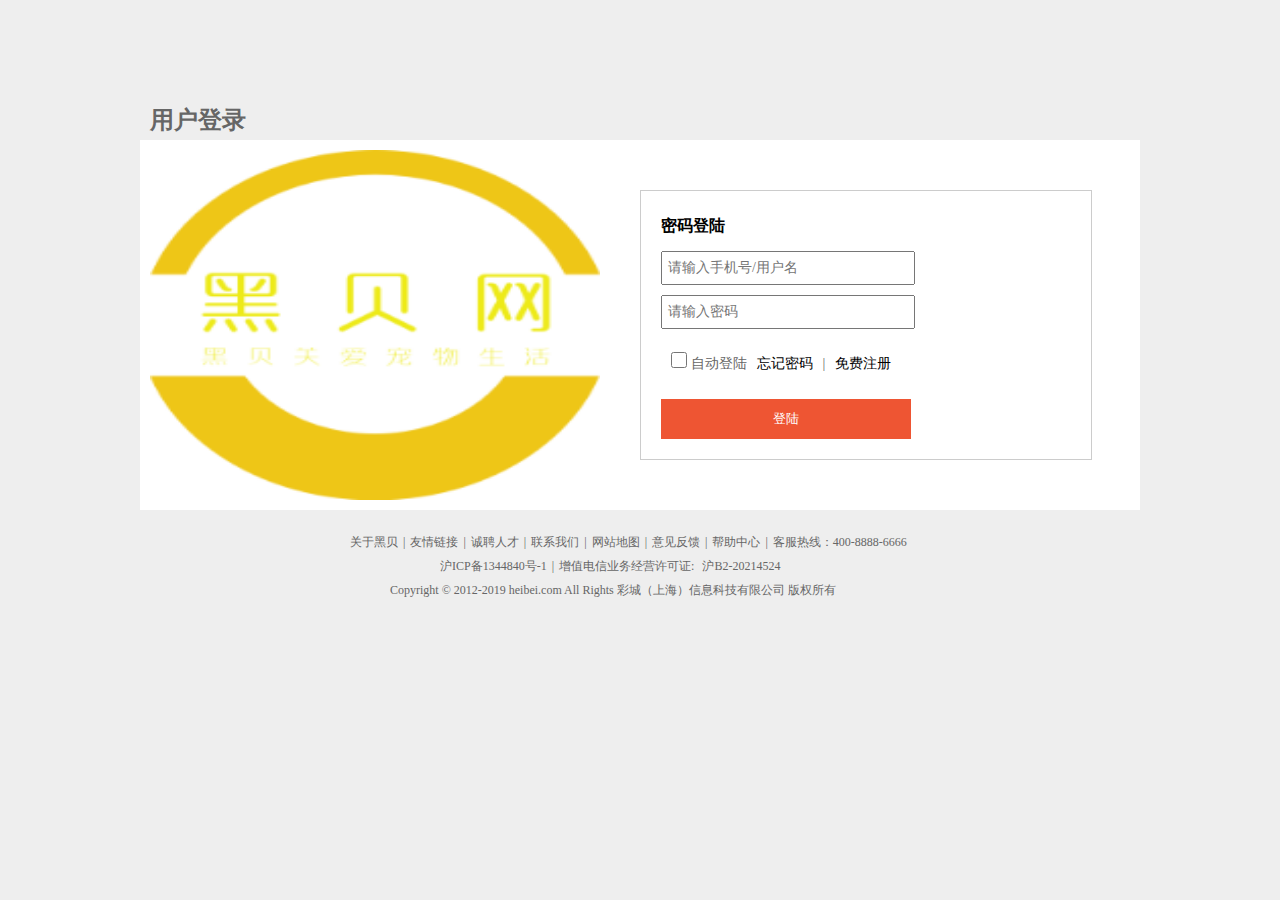
<file: pets/login.html>
<!DOCTYPE html>
<html lang="en">
<head>
    <meta charset="UTF-8">
    <meta name="viewport" content="width=device-width, initial-scale=1.0">
    <meta http-equiv="X-UA-Compatible" content="ie=edge">
    <title>黑贝宠物</title>
    <link rel="stylesheet" href="css/public.css">
    <link rel="stylesheet" href="css/style.css">
    <link rel="stylesheet" href="css/login.css">
</head>
<body>

<section class="login">
    <div class="margin">
        <div class="kong"></div>
        <div class="login_t">
            <h3>用户登录</h3> 
        </div>
        <div class="login_c">
            <img class="bn" src="images/logo.png" alt="">
            <div class="form">
                <h3>密码登陆</h3>
                <div class="f1">
                    <input class="user" type="text" placeholder="请输入手机号/用户名">
                    <span>账号不存在</span>
                </div>
                <div class="f2">
                    <input class="pass" type="password" placeholder="请输入密码">
                    <span>密码错误</span>
                </div>
                <div class="zi">
                    <label for="save">
                        <input class="check" type="checkbox" id="save">
                        自动登陆
                    </label>
                    <a href="#" class="forget">忘记密码</a>
                    <span>|</span>
                    <a href="http://localhost:7666/register.html" class="register">免费注册</a>
                </div>
                <button class="btn">登陆</button>
            </div>
        </div>

    </div>
</section>

    <footer class="margin">
        <div class="f1">
            <a href="#">关于黑贝</a>
            <span>|</span>
            <a href="#">友情链接</a>
            <span>|</span>
            <a href="#">诚聘人才</a>
            <span>|</span>
            <a href="#">联系我们</a>
            <span>|</span>
            <a href="#">网站地图</a>
            <span>|</span>
            <a href="#">意见反馈</a>
            <span>|</span>
            <a href="#">帮助中心</a>
            <span>|</span>
            <p>客服热线：400-8888-6666</p>
        </div>
        <div class="f2">
            <a href="#">沪ICP备1344840号-1</a>
            <span>|</span>
            <p> 增值电信业务经营许可证: </p>
            <a href="#"> 沪B2-20214524</a>
        </div>
        <p class="f3">Copyright © 2012-2019 heibei.com All Rights 彩城（上海）信息科技有限公司 版权所有</p>
    </footer>
</body>
<script src="js/cookie.js"></script>
<script src="js/login.js"></script>
</html>
</file>
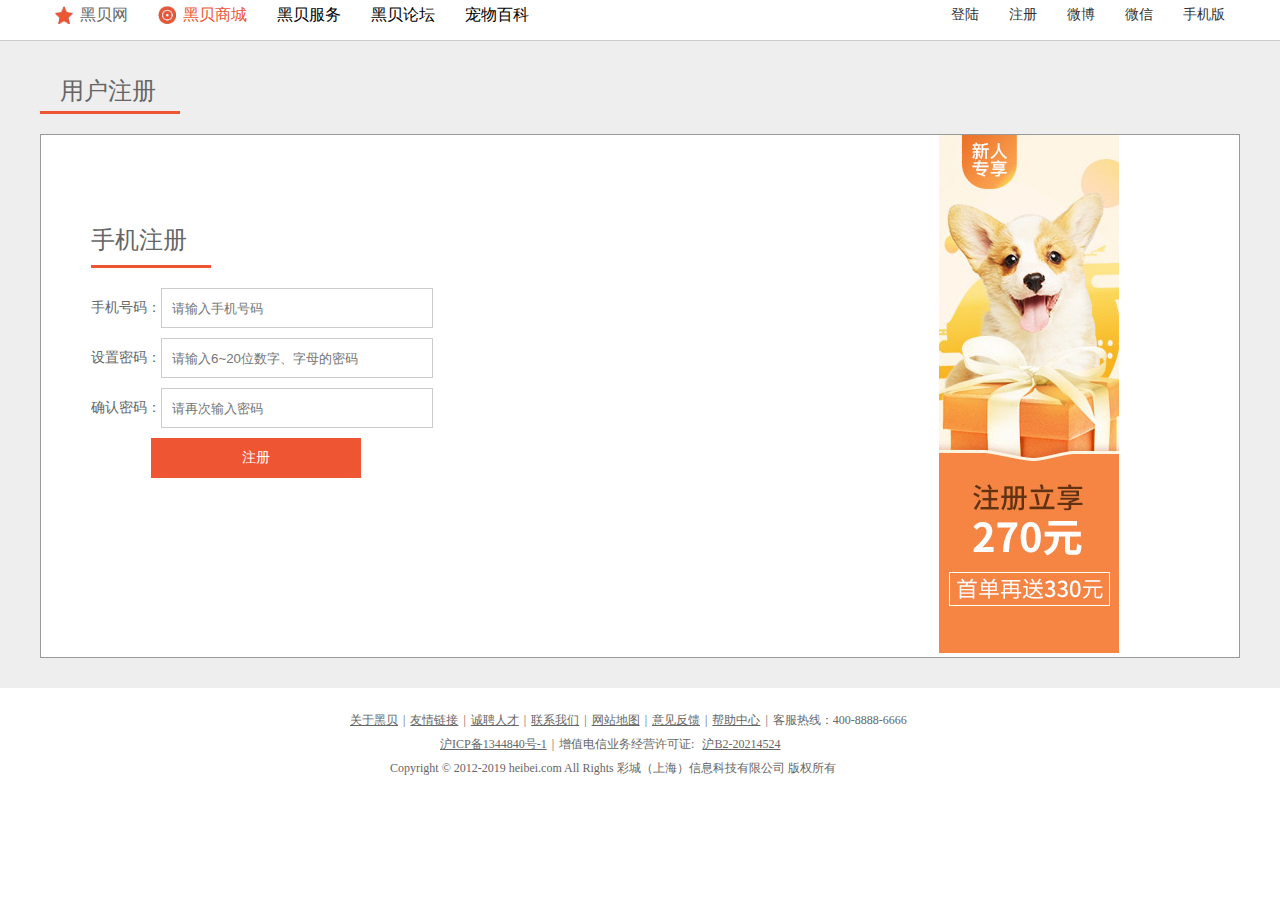
<file: pets/register.html>
<!DOCTYPE html>
<html lang="en">
<head>
    <meta charset="UTF-8">
    <meta name="viewport" content="width=device-width, initial-scale=1.0">
    <meta http-equiv="X-UA-Compatible" content="ie=edge">
    <title>注册账号</title>
    <link rel="stylesheet" href="css/style.css">
    <link rel="stylesheet" href="css/register.css">
</head>
<body>
   <header >
       <div class="margin">
           <div class="header-l">
               <a href="http://localhost:7666/index.html">黑贝网</a>
               <a href="#">黑贝商城</a>
               <a href="#">黑贝服务</a>
               <a href="#">黑贝论坛</a>
               <a href="#">宠物百科</a>
           </div>
           <div class="header-r">
               <a href="#">登陆</a>
               <a href="#">注册</a>
               <a href="#">微博</a>
               <a href="#">微信</a>
               <a href="#">手机版</a>
           </div>

       </div>
   </header>
   <main >
       <div class="margin">
           <h3 class="h3">用户注册</h3>
               <div class="m-l">
                   <div class="l-box">
                       <h4>手机注册</h4>
                       <div class="box-1">
                           <span>手机号码：</span>
                           <input class="tel" type="text" placeholder="请输入手机号码"  value="">
                           <div class="t1">请输入手机号码</div>
                           <div class="t2">输入正确</div>
                           <div class="t3">请输入正确的手机号码</div>
                           <div class="t4">手机号已被注册</div>
                       </div>
                       <div class="box-2">
                           <span>设置密码：</span>
                           <input class="pass" type="password" placeholder="请输入6~20位数字、字母的密码">
                            <div class="p1">请输入密码</div>
                            <div class="p2">输入正确</div>
                            <div class="p3">请输入正确的密码</div>
                       </div>
                       <div class="box-3">
                           <span>确认密码：</span>
                           <input class="pass2" type="password" placeholder="请再次输入密码">
                            <div class="pt1">请再次输入密码</div>
                            <div class="pt2">输入正确</div>
                            <div class="pt3">请输入相同的密码</div>
                       </div>
                        <div class="box-4">
                            <a class="zhu" href="#">注册</a>
                        </div>
                   </div>
                   <div class="success">
                       <h3>恭喜您！注册成功</h3>
                       <p>3秒后跳转</p>
                   </div>
                   <div class="m-r">
                       <img src="images/r3.jpg" alt="">
                   </div>
               </div>

       </div>
   </main>

   <footer class="margin">
    <div class="f1">
        <a href="#">关于黑贝</a>
        <span>|</span>
        <a href="#">友情链接</a>
        <span>|</span>
        <a href="#">诚聘人才</a>
        <span>|</span>
        <a href="#">联系我们</a>
        <span>|</span>
        <a href="#">网站地图</a>
        <span>|</span>
        <a href="#">意见反馈</a>
        <span>|</span>
        <a href="#">帮助中心</a>
        <span>|</span>
        <p>客服热线：400-8888-6666</p>
    </div>
    <div class="f2">
        <a href="#">沪ICP备1344840号-1</a>
        <span>|</span>
        <p> 增值电信业务经营许可证: </p>
        <a href="#"> 沪B2-20214524</a>
    </div>
    <p class="f3">Copyright © 2012-2019 heibei.com All Rights 彩城（上海）信息科技有限公司 版权所有</p>
</footer>

</body>
<script src="js/cookie.js"></script>
<script src="js/register.js"></script>
</html>
</file>
<file: pets/css/public.css>
@charset "utf-8";
/* CSS Document */
body,ol,ul,h1,h2,h3,h4,h5,h6,p,th,td,dl,dd,form,fieldset,legend,input,textarea,select,td{margin:0;padding:0;}
body{font:12px  "宋体"; word-wrap:break-word;}
a,u,s,del{color:#000;text-decoration:none} 
fieldset ,a img,.bor0{border:0;}
i,em,b{font-style:normal;font-weight:100;}
li{list-style:none;}
img{vertical-align:middle;}
table{border-collapse:collapse;}/*合并边框*/
textarea{resize:none;/*禁止拖动*/}
.ind2{text-indent:2em;}

/*溢出隐藏*/
.over{white-space:nowrap;overflow:hidden;text-overflow:ellipsis;}

/*图片垂直对齐*/
.valign{text-align:center;}
.valign img{vertical-align:middle;}
.valign:after{content:"";display:inline-block;vertical-align:middle;height:100%;}

/*万能清除法*/
.clear:before{content:"";display:table;}/*阻止margin-top向上传递*/
.clear:after{content:"";display:block;clear:both;}/*清除浮动*/

/*弹性盒水平垂直居中*/
.flexc{display:flex;justify-content:center;align-items:center;}
</file>
<file: pets/css/style.css>
@charset "utf-8";

.margin{width:1200px;margin: 0 auto;}

header{height: 30px;border-bottom: 1px solid #ccc;}
header .header-l{float: left;}
header .header-l>a{font:16px/30px "";float: left;margin: 0 15px;}
header .header-l a:nth-child(1){color: #666;background: url(../images/wujiaoxing.png)no-repeat left;background-size: 18px 18px;padding-left: 25px;}
header .header-l a:nth-child(1):hover{color: #ee5533;}
header .header-l a:nth-child(2){color: #ee5533;background: url(../images/map.png)no-repeat left;background-size: 18px 18px;padding-left: 25px;
position: relative;}
header .header-l a:nth-child(2) img{position: absolute;top: 40%;left: 65px;}

header .header-r{float: right;}
header .header-r>a{float: left;margin: 0 15px;font: 14px/30px "";color: #333;}
header .header-r>span{float: left;font: 14px/30px "";color: #ccc;}
header .header-r a:hover{color: #ee5533;text-decoration: underline;}
header .header-r a img{margin-right: 5px;}
header .header-r .out{float: left;font: 14px/30px "";margin: 0 15px;color: #999;cursor: pointer;display: none;}
header .header-r .te{position: relative;float: left;margin: 0 15px;font: 14px/30px "";color: #333;width: 100px;}
header .header-r .te img{margin: 0 10px;}
header .header-r .te:hover ul{display: block;}
header .header-r .te ul{position: absolute;width: 100%;display: none;background: #fff;z-index: 999;padding: 0 5px;}
header .header-r .te ul li{border-bottom: 1px dashed #999;overflow: hidden;}
header .header-r .te ul li i{float:left;width:20px;height:20px;background: url(../images/bg.png)no-repeat left;margin: 3px 5px;}
header .header-r .te ul li:nth-child(1) i{background-position: -27px 0;}
header .header-r .te ul li:nth-child(2) i{background-position: -54px 0;}
header .header-r .te ul li:nth-child(3) i{background-position: 0 0;}
header .header-r .te ul li a{float:left;font: 14px/26px "";padding-left: 5px;}

header .header-r .te1{float: left;position: relative;}
header .header-r .te1:hover .tel{display: block;}
header .header-r .te1>a{display:block;font:14px/30px "";margin: 0 15px;}
header .header-r .te1 .tel{position: absolute;border: 1px solid #999;padding: 10px;width:250px;display: none;left: -200px;background: #fff;z-index: 999;}
header .header-r .te1 .tel img{float: left;width: 110px;height: 110px;}
header .header-r .te1 .tel .tel-n{float: left;margin-left: 10px;}
header .header-r .te1 .tel .tel-n span{color: #ee5533;font:14px/16px "";display: block;}
header .header-r .te1 .tel .tel-n p{font:14px/30px "";color: #666}
header .header-r .te1 .tel .tel-n a{display: block;font:14px/22px "";color: #666;border: 1px solid #999;margin: 4px;
text-decoration:none;text-indent: 5px;width: 90px;padding: 0 3px;}
header .header-r .te1 .tel .tel-n a:hover{background: rgba(0, 0, 0, 0.1);}
header .header-r .te1 .tel .tel-n a i{float: left;width:20px;height:20px;background: url(../images/bg.png)no-repeat left;}
header .header-r .te1 .tel .tel-n a:nth-child(4) i {background-position: -57px -26px;}
header .header-r .te1 .tel .tel-n a:nth-child(5) i {background-position: -28px -23px;}

.banner img{width: 100%;height: 80px;}

.form_top{display: flex;justify-content: space-between;align-items: center;padding: 10px;}
.form_top .logo{float: left;background: url(../images/bg.png)no-repeat left;width: 181px;height: 110px;background-position: 0 -64px;}
.form_top .search{float: left;margin-top: 50px;}
.form_top .search .txt{float: left;width: 500px;height: 35px; border: 2px solid #ee5533;background: none;text-indent: 8px;font: 16px/35px "";
outline: none;}
.form_top .search .btn{float: left;width: 60px;height: 39px;color: #fff;background: #ee5533;border: none;}
.form_top .search .search-b{color: #999;font:14px/22px "";}
.form_top .search .search-b a{color: #999;margin: 0 5px;}
.form_top .search .search-b a:hover{color: #ee5533}
.form_top .img1{position: relative;width: 268px;height: 125px;}
.form_top .img1 img{position: absolute;left: 0;top: 0;}


nav{background: #cc2200;height: 40px;}
nav .h3{float: left;position: relative;}
nav .h3 .one {width: 200px;display: flex;align-items: center;}
nav .h3 .one p{float: left;font: 16px/40px "";text-align: center;color: #fff;margin:0 10px;}
nav .h3 .one i{float: right;width:20px;height:13px;background: url(../images/bg.png)no-repeat right;background-position: -116px 0;margin:0 10px 0 20px;}
nav .h3 .two{position: absolute;top:40px;left: 0;background: #fff;border: 1px solid #cc2200;z-index: 99;}
nav .h3 .two .two_l{padding: 8px;border-bottom: 1px solid #eee;}
nav .h3 .two .two_l h3{height: 24px;}
nav .h3 .two .two_l h3 i{float: left;width: 23px;height: 23px;background: url(../images/bg.png)no-repeat right;margin-right: 8px;}
nav .h3 .two .two_l h3 a{float: left;font: 16px/24px "";}
nav .h3 .two .two_l h3 span{float: right;color: #ccc;}
nav .h3 .two a:hover{color: #cc2200;text-decoration: underline;}
nav .h3 .two .two_n a{padding-right: 25px;font: 14px/24px "";}
nav .h3 .two .two_l h3 .i1{background-position: -206px 0;}
nav .h3 .two .two_l h3 .i2{background-position: -303px 0;}
nav .h3 .two .two_l h3 .i3{background-position: -239px 0;}
nav .h3 .two .two_l h3 .i4{background-position: -271px 0;}
nav .h3 .two .two_l h3 .i5{background-position: -335px 0;}

nav .h3 .two .two_l .three{position: absolute;left: 200px;top: 0;z-index: 999;background: rgba(255, 255, 255);
height: 100%;width: 600px;display: none;padding: 10px;}
nav .h3 .two .two_l .three dl{border-bottom: 1px dotted #999;height: 30px;}
nav .h3 .two .two_l .three dl a{font: 14px/30px "";color: #666;}
nav .h3 .two .two_l .three dl dt{float: left;margin-right: 60px;}
nav .h3 .two .two_l .three dl dt>a{color: #cc2200;}
nav .h3 .two .two_l .three dl dd{float: left;}
nav .h3 .two .two_l .three dl dd>a{margin: 0 5px;}
nav .h3 .two .two_l .three dl dd>a:hover{color: #cc2200;}
nav .h3 .two .two_l:hover  {border: 1px solid #951b03;}
nav .h3 .two .two_l:nth-child(1):hover .three{display: block;}
nav .h3 .two .two_l:nth-child(2):hover .three{display: block;}
nav .h3 .two .two_l:nth-child(3):hover .three{display: block;}
nav .h3 .two .two_l:nth-child(4):hover .three{display: block;}
nav .h3 .two .two_l:nth-child(5):hover .three{display: block;}

nav .list{float: left; }
nav .list li{float: left;}
nav .list li a{display: block;color: #fff;font: 16px/40px "";padding:0 15px;}
nav .list li a.active{background: #951b03;}
nav .list li a:hover{background: #951b03;}

nav .shop{float: right;display: flex;align-items: center;font: 16px/40px "";color: #fff;background: #951b03;
padding:0 10px;cursor: pointer;position: relative;cursor: pointer;}
nav .shop>i{float: left;width: 24px;height: 24px; background: url(../images/bg.png)no-repeat left;background-position: -142px 0;}
nav .shop>button{float: left;margin:0 10px;color: #fff;border: none;background: none;outline: none;cursor: pointer;}
nav .shop>span{float: left;}
nav .shop>.te{display: none;;position: absolute;z-index: 999;background: #fff; top:40px;right: 0;width: 250px;padding: 20px 15px;text-align: center;color:#cc2200;border: 1px solid #951b03; }
nav .shop:hover{background: rgba(255, 255, 255, 0.6);}
nav .shop:hover>i{background-position: -174px 0;}
nav .shop:hover>a{color: #cc2200;}
nav .shop:hover>span{color: #cc2200;}
nav .shop:hover>.te{display: block;}



.main1{background: #eee;height: 448px;margin-bottom: 10px;}
.main1 .margin{background: #fff;height: 448px;}
.main1 .pp1{float: left;}
.main1 .pp1 .wheel{position: relative;margin-left: 200px;width: 800px;height: 360px;overflow: hidden;}
.main1 .pp1 .wheel>a{position: absolute;left: 800px;}
.main1 .pp1 .wheel a:nth-child(1){left: 0;}
.main1 .pp1 .wheel>a img{width: 800px;height: 360px;}
.main1 .pp1 .wheel .btn{position: absolute;z-index: 99;top: 50%;left: 0;right: 0;}
.main1 .pp1 .wheel .btn button{position: absolute;width: 40px;height: 40px;background: rgba(255, 255, 255, 0.5);border: none;}
.main1 .pp1 .wheel .btn button:nth-child(1){left: 0;}
.main1 .pp1 .wheel .btn button:nth-child(2){right: 0;}
.main1 .pp1 .poster{width: 800px;height: 85px;position: relative;margin-left: 200px;}
.main1 .pp1 .poster a{float: left;border-right: 1px solid #ccc;}
.main1 .pp1 .poster a:nth-child(3){border: none;}
.main1 .pp1 .poster img{width: 266px;height: 85px;}

.main1 .main1-r{float: right;}
.main1 .main1-r .margin1-r-b{padding:5px;border-bottom: 1px solid #999;height: 150px;}
.main1 .main1-r h3 .p1{font: 16px/20px "";float: left;}
.main1 .main1-r h3 input{float: left;border: 1px solid #999;background: #fff;color: #999;padding: 0px 3px;cursor: pointer;}
.main1 .main1-r h3 .left{margin:0 8px 0 85px;}
.main1 .main1-r .p2{font: 12px/24px "";text-indent: 5px;display: block;}
.main1 .main1-r h4{font:700 14px/30px "";}
.main1 .main1-r .cha{height: 30px;margin-top: 5px;}
.main1 .main1-r .cha .cha_txt{width: 120px;float: left;height: 20px;background: #ccc;outline: none;text-indent: 3px;}
.main1 .main1-r .cha .cha_btn{width: 50px;border: none;background: #cc2200;float: left;height: 24px;color: #fff;cursor: pointer;}

.main1 .main1-r .tel{border-bottom: 1px solid #ccc;height: 69px;padding: 8px;}
.main1 .main1-r .tel img{width: 70px; height: 70px;float: left;}
.main1 .main1-r .tel .tel_n{float: left;margin-left: 8px;}
.main1 .main1-r .tel .tel_n p{font: 12px/14px "";margin-bottom: 10px;}
.main1 .main1-r .tel .tel_n span{display: block;font: 12px/18px "";color: #cc2200;}



.main2{margin-bottom: 20px;}
.main2 .main2_box{border: 1px solid #ccc;overflow: hidden;}
.main2 .margin>h3{font: 20px/36px "";color: #cc2200;}
.main2 .main2_box .box_n{width: 198px;padding: 10px 0;float: left;}
.main2 .main2_box .box_n>a{margin: 0 30px;}
.main2 .main2_box .box_n img{width: 120px;height: 120px;}
.main2 .main2_box .box_n p{padding: 0 15px;font: 14px/2 "";}
.main2 .main2_box .box_n .box_b{padding: 0 15px;overflow: hidden;}
.main2 .main2_box .box_n .box_b .s1{float: left;font: 14px/2 "";color: #cc2200;}
.main2 .main2_box .box_n .box_b .s2{float: right;font: 12px/28px "";}


.main3{height: 300px;margin-bottom: 20px;}
.main3 .main_top{height: 30px;}
.main3  .main_top h3{font: 20px/30px "";color: #cc2200;float: left;}
.main3  .main_top a{float: right;font: 12px/30px "";}
.main3 .m3_box .main_b{height: 270px;float: left;}
.main3 .m3_box .main_b .te{float: left;margin-right: 10px;width: 190px;height: 270px;}
.main3 .m3_box .main_b .te img{width: 190px;height: 270px;}
.main3 .m3_box .main_b .imgs{float: left;width: 190px;margin-right: 10px;}
.main3 .m3_box .main_b .imgs a{display: block;}
.main3 .m3_box .main_b .imgs a img{display: block;width: 190px;height: 130px;}
.main3 .m3_box .main_b .imgs a:nth-child(1){margin-bottom: 10px;}


.main4{margin-bottom: 20px;}
.main4 .main4_t{border-bottom: 2px solid #ee5533;height: 32px;}
.main4 .main4_t h3{float: left;}
.main4 .main4_t h3 i{float: left;display: block;background: url(../images/bg.png)no-repeat left;background-position: 0 -181px;width: 30px;height: 30px;margin-right: 10px;}
.main4 .main4_t h3 a{float: left;font: 20px/32px "";color: #ee5533;}
.main4 .main4_t a:hover{text-decoration: underline;}
.main4 .main4_t ul{float: left;margin-left: 90px;}
.main4 .main4_t ul li{float: left;}
.main4 .main4_t ul li a{display: block;font: 16px/32px "";color: #666;padding: 0 15px;}
.main4 .main4_t ul li a.active{color: #fff;background: #ee5533;}
.main4 .main4_b{height: 480px;}
.main4 .main4_b .m_l{float: left;}
.main4 .main4_b .m_c{float: left;}
.main4 .main4_b .m_c .c_t{width: 800px;}
.main4 .main4_b .m_c .c_t .box_n{width: 160px;height: 170px;padding: 20px;float: left;}
.main4 .main4_b .m_c .c_t .box_n img{width: 120px;height: 120px;margin: 0 20px}
.main4 .main4_b .m_c .c_t .box_n p{font: 14px/20px "";color: #333;}
.main4 .main4_b .m_c .c_t .box_n .box_b{overflow: hidden;}
.main4 .main4_b .m_c .c_t .box_n .box_b .s1{float: left;font: 14px/24px "";color: #ee5533;}
.main4 .main4_b .m_c .c_t .box_n .box_b .s2{float: right;font: 12px/24px "";color: #666;}
.main4 .main4_b .m_c .c_b {overflow: hidden;width: 800px;border-top: 1px solid #ccc;border-top: 1px solid #ccc;}
.main4 .main4_b .m_c .c_b a{float: left;display: flex;justify-content: center;align-items: center;width: 99px;height: 60px;
border-bottom: 1px solid #ccc;border-right: 1px solid #ccc;}

.main4 .main4_b .m_r{float: left;padding:10px;border: 1px solid #ccc;}
.main4 .main4_b .m_r h3{font: 16px/30px "";color: #ee5533;}
.main4 .main4_b .m_r .r_box{overflow: hidden;padding:5px 0;}
.main4 .main4_b .m_r .r_box a{float: left;}
.main4 .main4_b .m_r .r_box a img{width: 60px;height: 60px;}
.main4 .main4_b .m_r .r_box .r_n{float: left;width: 120px;}
.main4 .main4_b .m_r .r_box .r_n p{font: 14px/18px "";color: #666;}
.main4 .main4_b .m_r .r_box .r_n span{font: 14px/27px "";color: #ee5533;}



.main6{background: #eee;}
.main6 .nei{overflow: hidden;margin: 0 auto;width: 800px;padding: 15px 0;}
.main6 .nei dl{float: left;margin:0 50px;}
.main6 .nei dl dt{font:700 14px/40px "";color: #000;}
.main6 .nei dl dd a{font: 12px/2 "";color: #777;}
.main6 .nei dl dd a:hover{color: #cc2200;}


footer{font: 12px/2 "";color: #666;height: 100px;padding-top: 20px;}
footer .f1{height: 24px;margin: 0 auto;width: 580px;}
footer .f1 a{float: left;color: #666;}
footer .f1 span{float: left;margin: 0 5px;}
footer .f1 p{float: left;}
footer .f2{height: 24px;width: 400px;margin: 0 auto;}
footer .f2 a{float: left;color: #666;}
footer .f2 span{float: left;margin: 0 5px;}
footer .f2 p{float: left;margin-right: 8px;}
footer .f3{font: 12px/2 "";width: 500px;margin: 0 auto;}
footer a{color: #333;}
footer a:hover{color: #cc2200;text-decoration: underline;}


.side{background: black;width: 35px;height: 100%;position: fixed;right: 0;color: #999;top: 0;bottom: 0;padding-top: 80px;}
.side>div{border-top: 1px solid #999;padding: 8px;cursor: pointer;}
.side .head i{display:block;background: url(../images/bg.png)no-repeat left;background-position: 0 -217px;width: 25px;height: 25px;}
.side .shop a{color: #999;display:block;font: 12px/2 "";text-align: center;width: 18px;}
.side .shop:hover a{color: #fff;}
.side .shop .pai{width: 19px;height: 19px;border-radius: 50%;background: #cc2200;display: flex;justify-content: center;align-items: center;}
.side .shop .pai>span{color: #fff;}
/* .side .shop i{}
.side .money i{}
.side .collect i{}
.side .in i{}
.side .app i{}
.side .top i{} */
.side span{display:block;font: 12px/2 "";text-align: center;width: 18px;}
.side>div:hover{background: #ee5533;color: #fff;}
.side .head:hover{background: black;}
</file>
<file: pets/css/login.css>
@charset "utf-8";

body{background: #eee;}
.margin{width: 1000px;}
.login{}
.login .kong{height: 100px;}
.login .login_t{overflow: hidden;}
/* .login .login_t .logo{background: url(../images/bg.png)no-repeat left;width: 181px;height: 110px;background-position: 0 -64px;
display: block;float: left;} */
.login .login_t h3{float: left;font:600 24px/40px "";color: #666;margin-left: 10px;}

.login .login_c{background:#fff;overflow: hidden;}
.login .login_c .bn{float: left;margin: 10px;width: 450px;height: 350px;}
.login .login_c .form{float: left;border: 1px solid #ccc;width: 410px;margin: 50px 30px;padding: 20px;}
.login .login_c .form h3{font:600 16px/30px "";text-align: center;display: flex;align-items: center;}
.login .login_c .form .f1{overflow: hidden;}
.login .login_c .form .f2{overflow: hidden;}
.login .login_c .form .f1 span{float: left;font: 14px/30px "";margin: 10px ;color: red;display: none;}
.login .login_c .form .f2 span{float: left;font: 14px/30px "";margin: 10px ;color: red;display: none;}
.login .login_c .form .user{width: 250px;height: 30px;margin: 10px 0;font: 14px/30px "";text-indent: 5px;float: left;}
.login .login_c .form .pass{width: 250px;height: 30px;font: 14px/30px "";float: left;text-indent: 5px;}
.login .login_c .form .zi{display: flex;margin: 20px 0;padding: 0 10px;height: 30px;font: 14px/30px "";color: #666;}
.login .login_c .form .zi .check{width: 16px;height: 16px;align-self: center;}
.login .login_c .form .zi span{margin: 0 10px;}
.login .login_c .form .zi .forget{margin-left: 10px;}
.login .login_c .form .zi a:hover{color: #ee5533;}
.login .login_c .form button{width: 250px;height: 40px;color: #fff;background: #ee5533;border: none;}
</file>
<file: pets/css/register.css>
* {
  padding: 0;
  margin: 0;
  list-style: none; }

.margin {
  width: 1200px;
  margin: 0 auto; }

header {
  border-bottom: 1px solid #ccc;
  height: 40px; }
  header .header-l {
    overflow: hidden;
    float: left; }
  header .header-r {
    overflow: hidden;
    float: right; }
  header a {
    float: left;
    font: 14px/40px  "";
    margin: 0 20px;
    color: #000;
    text-decoration: none; }
  header a:hover {
    color: #ee5533;
    text-decoration: underline; }

main {
  background: #eee;
  
  padding: 30px 20px; }
  main .h3 {
    width: 120px;
    font: 24px/40px "";
    color: #666;
    margin-bottom: 20px;
    padding-left: 20px;
    border-bottom: 3px solid #ee5533; }
  main .m-l {
    background: #fff;
    border: 1px solid #999;
    overflow: hidden; }
    main .m-l .m-r {
      float: right;
      width: 300px;
      height: 100%; }
      main .m-l .m-r img{
        height: 100%;
      }
    main .m-l .l-box {
      margin: 80px 50px;
      float: left; }
      main .m-l .l-box h4 {
        font: 24px/50px "";
        width: 120px;
        color: #666;
        border-bottom: 3px solid #ee5533;
        margin-bottom: 20px; }
    main .m-l .l-box > div {
      height: 40px;
      font: 14px/40px "";
      margin-top: 10px; }
      main .m-l .l-box > div span {
        color: #666;
        float: left; }
      main .m-l .l-box > div input {
        float: left;
        height: 38px;
        width: 250px;
        padding: 0 10px;
        border: 1px solid #ccc;
        outline: none; }
      main .m-l .l-box > div div {
        float: left;
        margin-left: 10px;
        display: none; }
    main .m-l .box-4 a {
      display: block;
      font: 14px/40px  "";
      color: #fff;
      background: #ee5533;
      text-align: center;
      width: 210px;
      margin-left: 60px;
      text-decoration: none; }
.box-1 .t1{color: red}
.box-1 .t2{color: greenyellow}
.box-1 .t3{color: red}
.box-1 .t4{color: red}

.box-2 .p1{color: red}
.box-2 .p2{color: greenyellow}
.box-2 .p3{color: red}

.box-3 .pt1{color: red}
.box-3 .pt2{color: greenyellow}
.box-3 .pt3{color: red}

.m-l .success{display: none;float: left;margin: 100px;}
.m-l .success h3{font: 26px/50px "";color: #ee5533;}
.m-l .success p{font: 20px/50px "";color: #666;}
</file>
